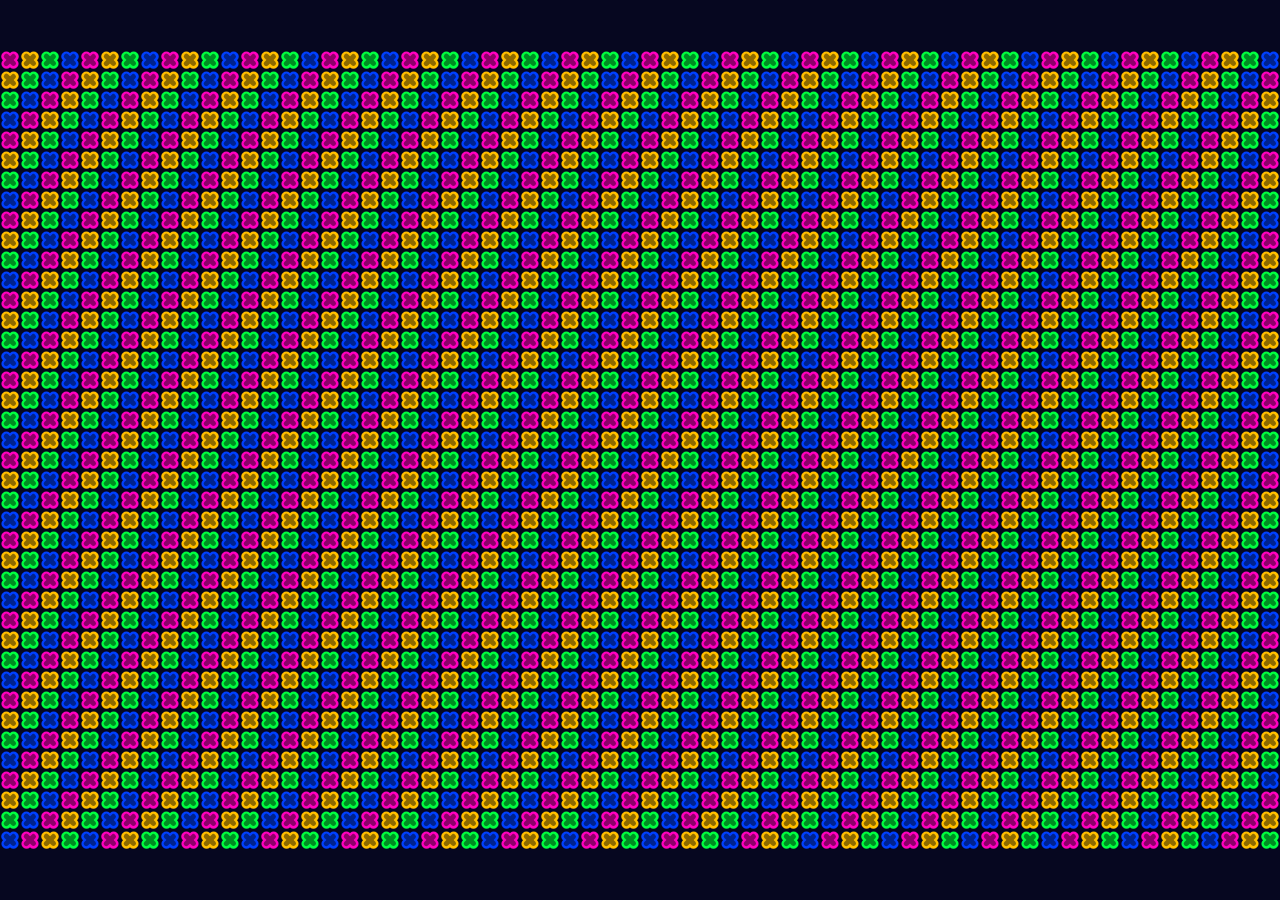
<file: index.html>
<!doctype html>
<html lang="en">
<head>
    <meta charset="UTF-8" />
    <meta name="viewport" content="width=device-width, initial-scale=1.0" />
    <title>Loading Animation</title>
    <link rel="stylesheet" href="styles.css" />
</head>
<body>
    <div class="container">
        <template id="unitary-block-template">
            <div class="unitary-block">
                <div class="pattern">
                    <div class="x-shape pink">
                        <div class="rectangle outer"></div>
                        <div class="rectangle outer r2"></div>
                        <div class="rectangle inner"></div>
                        <div class="rectangle inner r2"></div>
                    </div>
                    <div class="x-shape yellow">
                        <div class="rectangle outer"></div>
                        <div class="rectangle outer r2"></div>
                        <div class="rectangle inner"></div>
                        <div class="rectangle inner r2"></div>
                    </div>
                    <div class="x-shape green">
                        <div class="rectangle outer"></div>
                        <div class="rectangle outer r2"></div>
                        <div class="rectangle inner"></div>
                        <div class="rectangle inner r2"></div>
                    </div>
                    <div class="x-shape blue">
                        <div class="rectangle outer"></div>
                        <div class="rectangle outer r2"></div>
                        <div class="rectangle inner"></div>
                        <div class="rectangle inner r2"></div>
                    </div>
                </div>
                <div class="pattern">
                    <div class="x-shape yellow">
                        <div class="rectangle outer"></div>
                        <div class="rectangle outer r2"></div>
                        <div class="rectangle inner"></div>
                        <div class="rectangle inner r2"></div>
                    </div>
                    <div class="x-shape green">
                        <div class="rectangle outer"></div>
                        <div class="rectangle outer r2"></div>
                        <div class="rectangle inner"></div>
                        <div class="rectangle inner r2"></div>
                    </div>
                    <div class="x-shape blue">
                        <div class="rectangle outer"></div>
                        <div class="rectangle outer r2"></div>
                        <div class="rectangle inner"></div>
                        <div class="rectangle inner r2"></div>
                    </div>
                    <div class="x-shape pink">
                        <div class="rectangle outer"></div>
                        <div class="rectangle outer r2"></div>
                        <div class="rectangle inner"></div>
                        <div class="rectangle inner r2"></div>
                    </div>
                </div>
                <div class="pattern">
                    <div class="x-shape green">
                        <div class="rectangle outer"></div>
                        <div class="rectangle outer r2"></div>
                        <div class="rectangle inner"></div>
                        <div class="rectangle inner r2"></div>
                    </div>
                    <div class="x-shape blue">
                        <div class="rectangle outer"></div>
                        <div class="rectangle outer r2"></div>
                        <div class="rectangle inner"></div>
                        <div class="rectangle inner r2"></div>
                    </div>
                    <div class="x-shape pink">
                        <div class="rectangle outer"></div>
                        <div class="rectangle outer r2"></div>
                        <div class="rectangle inner"></div>
                        <div class="rectangle inner r2"></div>
                    </div>
                    <div class="x-shape yellow">
                        <div class="rectangle outer"></div>
                        <div class="rectangle outer r2"></div>
                        <div class="rectangle inner"></div>
                        <div class="rectangle inner r2"></div>
                    </div>
                </div>
                <div class="pattern">
                    <div class="x-shape blue">
                        <div class="rectangle outer"></div>
                        <div class="rectangle outer r2"></div>
                        <div class="rectangle inner"></div>
                        <div class="rectangle inner r2"></div>
                    </div>
                    <div class="x-shape pink">
                        <div class="rectangle outer"></div>
                        <div class="rectangle outer r2"></div>
                        <div class="rectangle inner"></div>
                        <div class="rectangle inner r2"></div>
                    </div>
                    <div class="x-shape yellow">
                        <div class="rectangle outer"></div>
                        <div class="rectangle outer r2"></div>
                        <div class="rectangle inner"></div>
                        <div class="rectangle inner r2"></div>
                    </div>
                    <div class="x-shape green">
                        <div class="rectangle outer"></div>
                        <div class="rectangle outer r2"></div>
                        <div class="rectangle inner"></div>
                        <div class="rectangle inner r2"></div>
                    </div>
                </div>
            </div>
        </template>
        <template id="full-row-template">
            <div class="full-row">
                <!-- This will be populated by JavaScript -->
            </div>
        </template>
    </div>
    <script src="script.js"></script>
</body>
</html>
</file>
<file: styles.css>
* {
    box-sizing: border-box;
    margin: 0;
    padding: 0;
}

body,
html {
    height: 100%;
    width: 100%;
    display: flex;
    justify-content: center;
    align-items: center;
    overflow: hidden;
}

body {
    margin: 0;
    background-color: #060720;
}

:root {
    --t: 4s;
    --q: 3;
    /* Given */
    --n: 2.3px;
    /* Original radius */
    --s: 5px;
    /* Spacing between shapes */
    --w1: 20px;
    /* Outer long side W */
    --w2: calc(var(--w1) - (2 * var(--n)));
    --h2: calc(var(--w2) / var(--q));
    --h1: calc(var(--h2) + (2 * var(--n)));
    --r1: calc(2 * var(--n));
    --r2: calc(var(--n));
}

.container {
    display: flex;
    flex-direction: column;
    /* Stack full-rows vertically */
    justify-content: center;
    /* Vertically center rows */
    width: 100%;
    height: 100%;
}

.full-row {
    display: flex;
    /* Align unitary-blocks horizontally */
    flex-direction: row;
    width: 100%;
    /* Full width of the container */
    justify-content: center;
    /* Horizontally center */
    overflow: hidden;
}

.unitary-block {
    display: flex;
    flex-direction: column;
    /* Stack patterns vertically */
    flex: 1;
    /* Allow blocks to grow equally */
    overflow: hidden;
}

/* Each pattern holds 4 X-shapes in a horizontal row */
.pattern {
    display: flex; /* Align x-shapes horizontally */
    justify-content: space-around; /* Center x-shapes within the pattern */
}

/* X-shape settings */
.x-shape {
    display: flex;
    justify-content: center;
    align-items: center;
    background-color: transparent;
    position: relative;
    width: var(--w1); /* Add spacing to width */
    height: var(--w1); /* Add spacing to height */
    will-change: transform, opacity; /* Hints the browser to optimize these properties */

}

/* Rectangle Styles */
.outer,
.inner {
    position: absolute;
    top: 50%;
    left: 50%;
    transform-origin: center;
    transform: translate(-50%, -50%) rotate(45deg); /* Center and rotate */
}

.outer {
    width: var(--w1);
    height: var(--h1);
    border-radius: var(--r1);
}

.inner {
    width: var(--w2);
    height: var(--h2);
    border-radius: var(--r2);
}

.r2 {
    transform: translate(-50%, -50%) rotate(-45deg); /* Adjusted rotation for r2 */
}

/* Colors for X shapes */
.pink .outer   {background-color: #FF00BF;}
.pink .inner   {background-color: #8C0069;}
.yellow .outer {background-color: #FFBF00;}
.yellow .inner {background-color: #8C6900;}
.green .outer  {background-color: #00FF40;}
.green .inner  {background-color: #008C23;}
.blue .outer   {background-color: #0040FF;}
.blue .inner   {background-color: #00238C;}

/* Apply the same keyframes as before */
@keyframes colorCycleOuter {
    0% {background-color: #FF00BF}

    /* Pink */
    25% {background-color: #FFBF00;}

    /* Yellow */
    50% {background-color: #00FF40;}

    /* Green */
    75% {background-color: #0040FF;}

    /* Blue */
    100% {background-color: #FF00BF;}

    /* Back to Pink */
}

@keyframes colorCycleInner {
    0%   {background-color: #8C0069;} /* Pink Inner */
    25%  {background-color: #8C6900;} /* Yellow Inner */
    50%  {background-color: #008C23;} /* Green Inner */
    75%  {background-color: #00238C;} /* Blue Inner */
    100% {background-color: #8C0069;} /* Back to Pink Inner */
}

/* Outer and inner animation settings for all shapes */
.x-shape .outer,
.x-shape .inner {
    animation-duration: var(--t);
    animation-timing-function: linear;
    animation-iteration-count: infinite;
}

/* Pink shapes */
.pink .outer, .yellow .outer, .green .outer, .blue .outer  {
    animation-name: colorCycleOuter;
}

.pink .inner, .yellow .inner, .green .inner, .blue .inner {
    animation-name: colorCycleInner;
}

/* Stagger the animation delays */

/* Shapes starting at 25% (5s delay for a 20s cycle) */
.pink .outer,
.pink .inner {
    animation-delay: 0s;
}

/* Shapes starting at 50% (10s delay) */
.yellow .outer,
.yellow .inner {
    animation-delay: calc(var(--t) * 3 / -4);
}

/* Shapes starting at 75% (15s delay) */
.green .outer,
.green .inner {
    animation-delay: calc(var(--t) / -2);
}

/* Shapes starting at 0% (no delay) */
.blue .outer,
.blue .inner {
    animation-delay: calc(var(--t) / -4);
    /* No delay, starts immediately */
}
</file>
